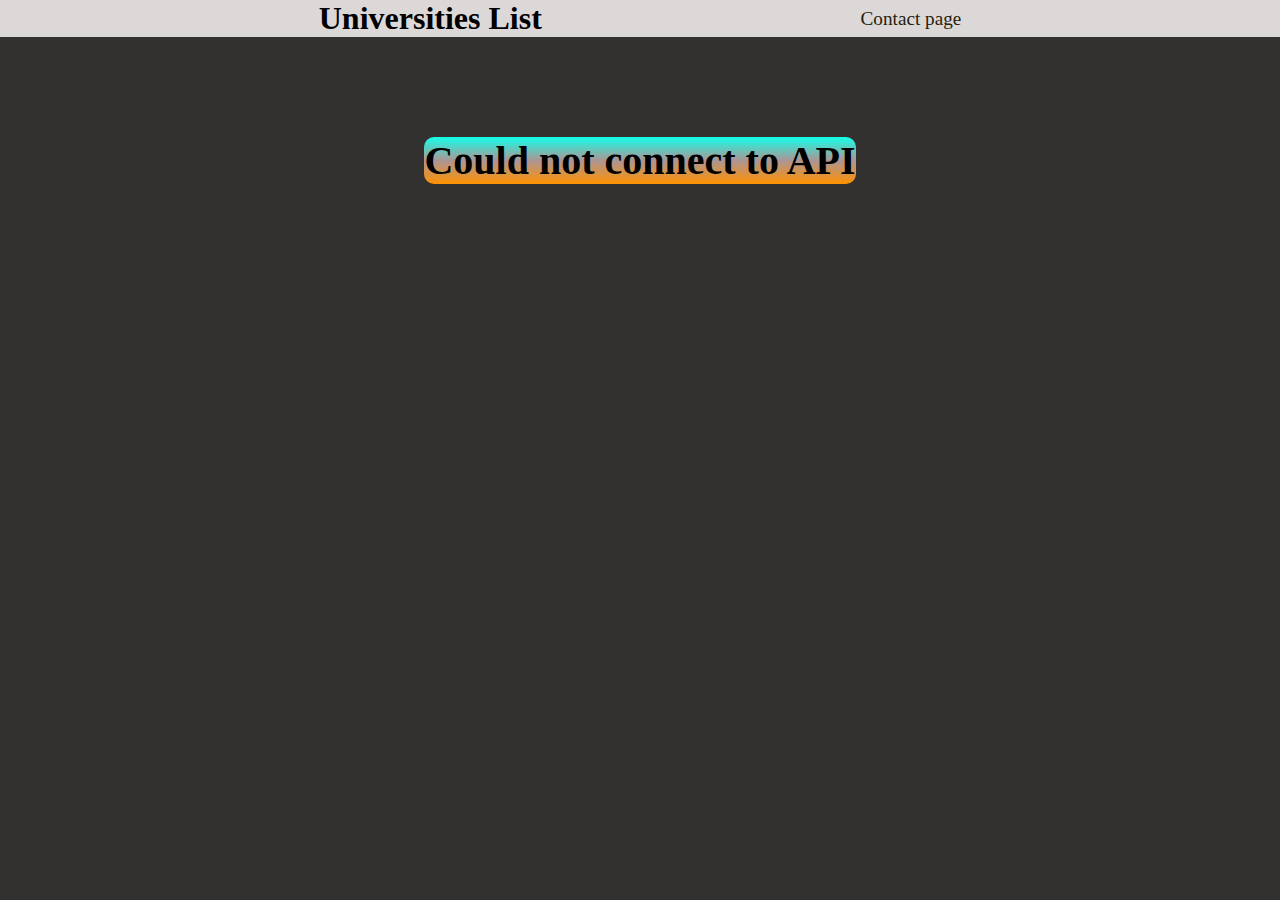
<file: index.html>
<!DOCTYPE html>
<html lang="en">
  <head>
    <meta charset="UTF-8" />
    <meta http-equiv="X-UA-Compatible" content="IE=edge" />
    <meta name="viewport" content="width=device-width, initial-scale=1.0" />
    <link rel="stylesheet" href="/Css/style.css" />
    <title>Document</title>
  </head>
  <body>
    <header>
      <h1>Universities List</h1>
      <a href="/contact.html">Contact page</a>
    </header>
    <main>
      <div class="indexContainer"></div>
    </main>
    <script src="/js/index.js"></script>
  </body>
</html>
</file>
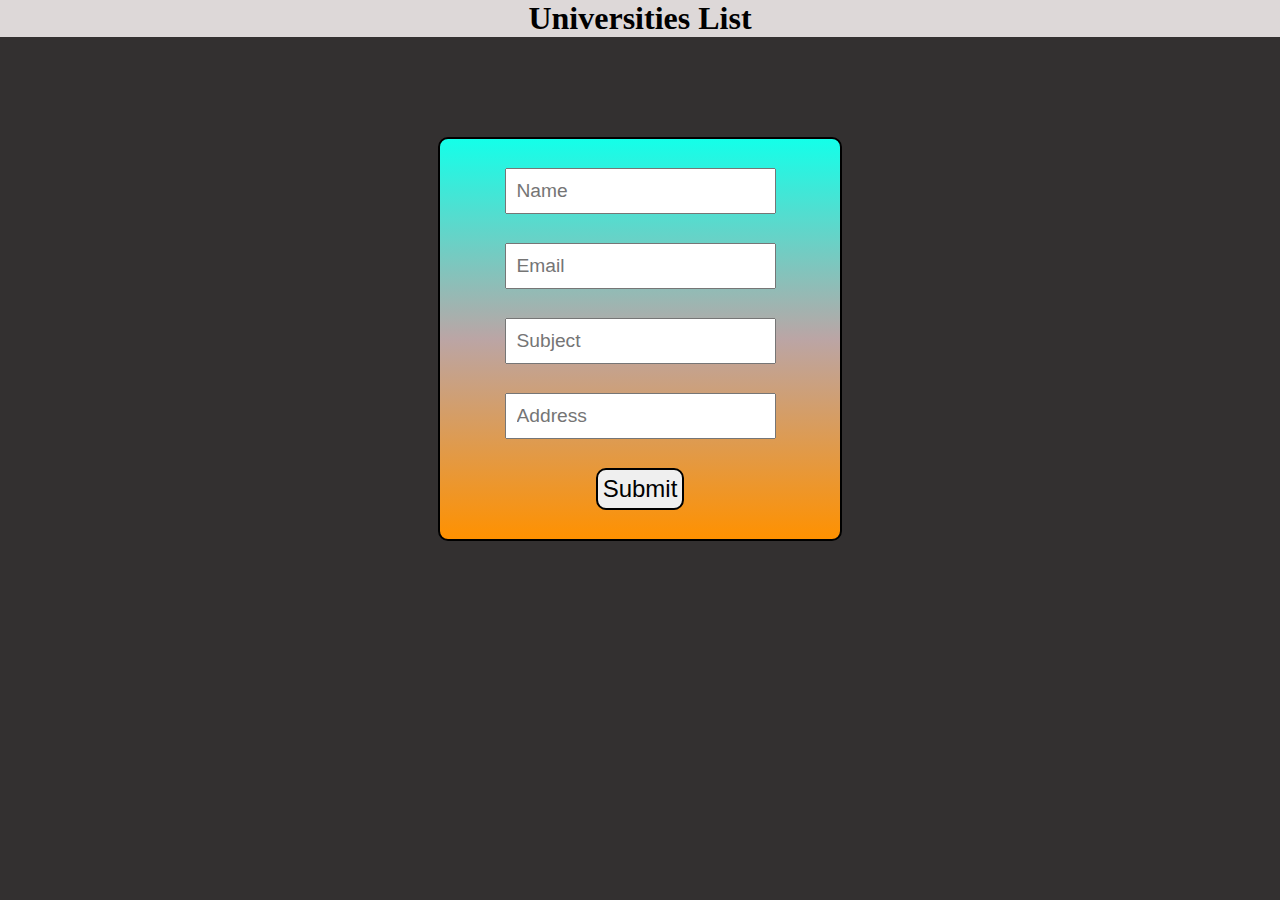
<file: contact.html>
<!DOCTYPE html>
<html lang="en">
  <head>
    <meta charset="UTF-8" />
    <meta http-equiv="X-UA-Compatible" content="IE=edge" />
    <meta name="viewport" content="width=device-width, initial-scale=1.0" />
    <link rel="stylesheet" href="/Css/style.css" />
    <title>Document</title>
  </head>
  <body>
    <header><h1>Universities List</h1></header>
    <main class="containerForm">
      <form id="contactForm">
        <div>
          <label>
            <input type="text" name="name" id="fullName" placeholder="Name" />
          </label>
          <div class="formErr" id="fullNameErr">Enter a valid name</div>
        </div>
        <div>
          <label>
            <input type="email" name="email" id="email" placeholder="Email" />
          </label>
          <div class="formErr" id="emailErr">Enter a valid Email</div>
        </div>
        <div>
          <label>
            <input
              type="text"
              name="subject"
              id="subject"
              placeholder="Subject"
            />
          </label>
          <div class="formErr" id="subjectErr">
            Must have a value with a minimum length of 10
          </div>
        </div>
        <div>
          <label>
            <input
              type="text"
              name="address"
              id="address"
              placeholder="Address"
            />
          </label>
          <div class="formErr" id="addressErr">
            must have a value with a minimum length of 25
          </div>
        </div>
        <button>Submit</button>
      </form>
    </main>
    <script src="/js/contact.js"></script>
  </body>
</html>
</file>
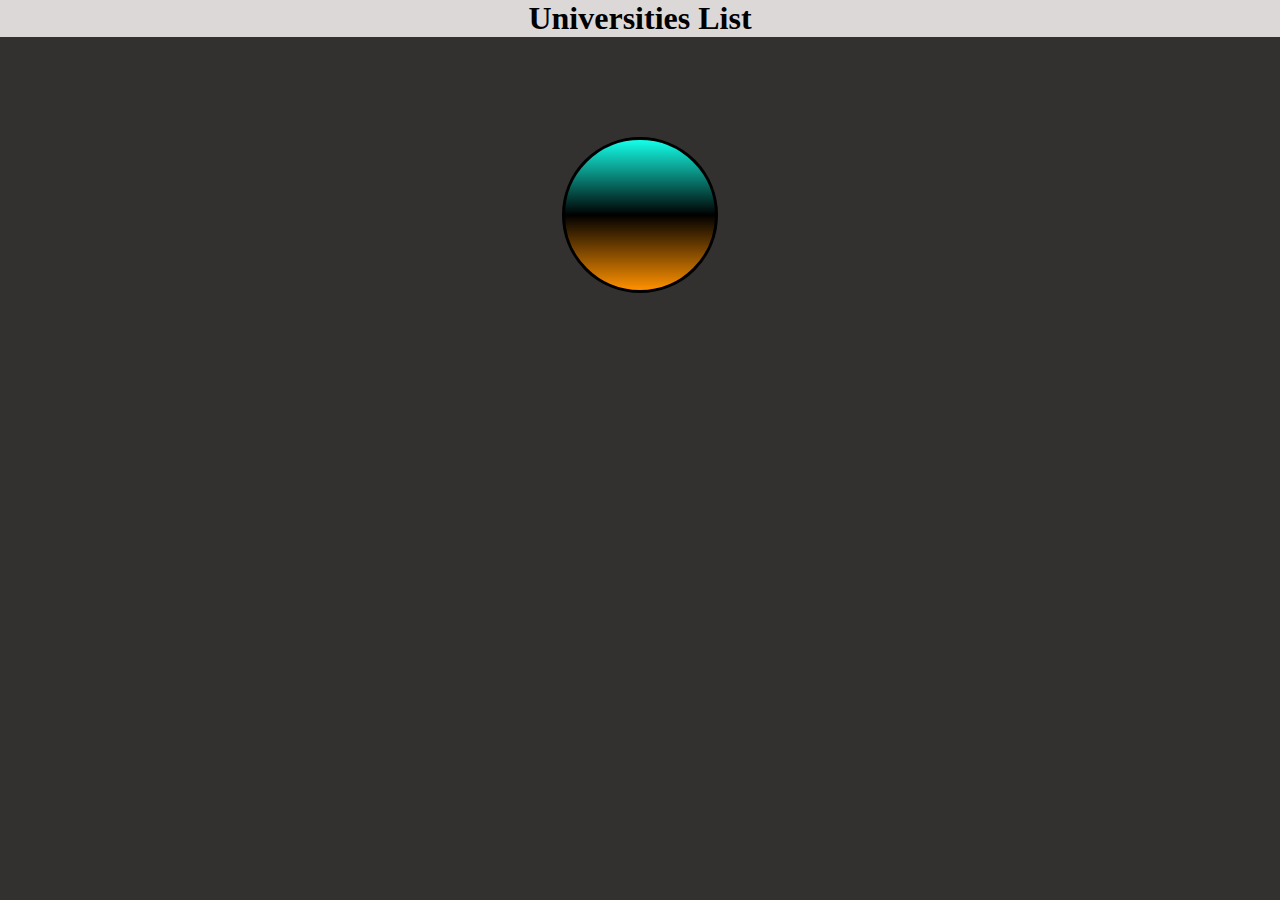
<file: details.html>
<!DOCTYPE html>
<html lang="en">
    <head>
        <meta charset="UTF-8" />
        <meta http-equiv="X-UA-Compatible" content="IE=edge" />
        <meta name="viewport" content="width=device-width, initial-scale=1.0" />
        <link rel="stylesheet" href="/Css/style.css" />
        <title>Document</title>
    </head>
    <body>
        <header><h1>Universities List</h1></header>
        <main>
            <div class="detailsContainer"><span class="loading"></span></div>
        </main>
        <script src="/js/details.js"></script>
    </body>
</html>
</file>
<file: Css/style.css>
* {
  margin: 0;
  padding: 0;
}
body {
  background-color: #333030;
}
.formErr {
  display: none;
  color: red;
  font-size: 1.2rem;
}
header {
  display: flex;
  justify-content: space-evenly;
  align-items: center;
  background-color: rgb(221, 216, 216);
  margin-bottom: 100px;
}
.indexContainer {
  display: flex;
  flex-wrap: wrap;
  gap: 15px;
  justify-content: center;
}
.linkUni {
  height: 300px;
  width: 300px;
}
h2 {
  text-align: center;
  margin: 10px;
  padding-top: 5px;
}

a {
  text-decoration: none;
  color: #27200c;
  font-size: 1.2rem;
}
a:hover {
  color: orange;
}
.linkUni div {
  display: flex;
  flex-direction: column;
  align-items: center;
  justify-content: space-evenly;
  height: 100%;
  border: 5px solid black;
  border-radius: 25px;
  background: linear-gradient(#14ffe9, #bba5a5, #ff9100);
}

/* details page */
.detailsContainer {
  display: flex;
  justify-content: center;
  align-items: center;
}
.detailsContainer div {
  background: linear-gradient(#14ffe9, #bba5a5, #ff9100);
  border: 5px solid black;
  border-radius: 25px;
  padding: 20px;
}

/* Contact page */
.containerForm {
  display: flex;
  justify-content: center;
  align-items: center;
}
#contactForm {
  display: flex;
  flex-direction: column;
  justify-content: space-evenly;
  align-items: center;
  background: linear-gradient(#14ffe9, #bba5a5, #ff9100);
  min-width: 400px;
  min-height: 400px;
  border: 2px solid black;
  border-radius: 10px;
  text-align: center;
}
input {
  padding: 10px;
  font-size: 1.2rem;
}
button {
  font-size: 1.5rem;
  padding: 5px;
  border: 2px solid black;
  border-radius: 10px;
}
button:hover {
  color: #50a690;
  background-color: black;
}

/* loading */

.loading {
  background: linear-gradient(#14ffe9, #000000, #ff9100);
  border: 3px solid rgb(0, 0, 0);
  border-radius: 50%;
  width: 150px;
  height: 150px;
  animation: spin 1.5s ease-out infinite;
}

@keyframes spin {
  0% {
    transform: rotate(0deg);
  }
  50% {
    transform: rotate(30deg);
  }
  100% {
    transform: rotate(360deg);
  }
}
.errMs {
  font-size: 2.5rem;
  background: linear-gradient(#14ffe9, #ac9595, #ff9100);
  font-weight: 900;
  border-radius: 10px;
}
</file>
